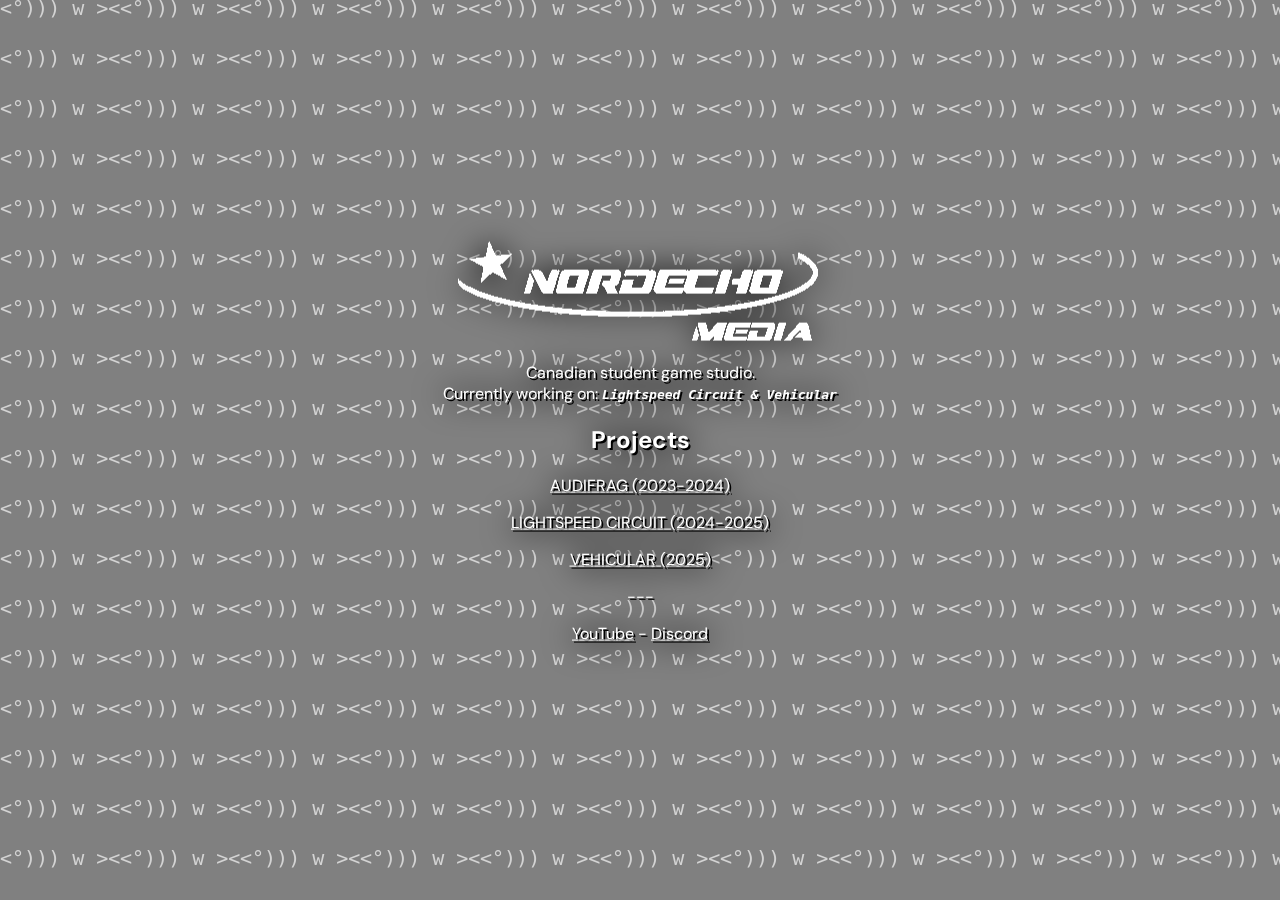
<file: index.html>
<!DOCTYPE html>
<html lang="en">
<head>
    <meta charset="UTF-8">
    <meta http-equiv="X-UA-Compatible" content="IE=edge">
    <meta name="viewport" content="width=device-width, initial-scale=1.0">
    <link rel="stylesheet" href="style.css">
    <title>NordEcho Medias</title>
</head>
<body>
    <div class="imgdiv">
        <div class="vertical-center">
            <img src="logo.png">
            <p>Canadian student game studio.<br/>Currently working on: <kbd><b><i>Lightspeed Circuit & Vehicular</i></b></kbd></p>
            <h2>Projects</h2>
            <p><a href="audifrag/index.html">AUDIFRAG (2023-2024)</a></p>
            <p><a href="lightspeedcircuit/index.html">LIGHTSPEED CIRCUIT (2024-2025)</a></p>
            <p><a href="vehicular/index.html">VEHICULAR (2025)</a></p>
            ---
            <p><a href="https://www.youtube.com/@nordecho">YouTube</a> - <a href="https://discord.gg/vUC25wRM4A">Discord</a></p>
        </div>
    </div>
</body>
</html>
</file>
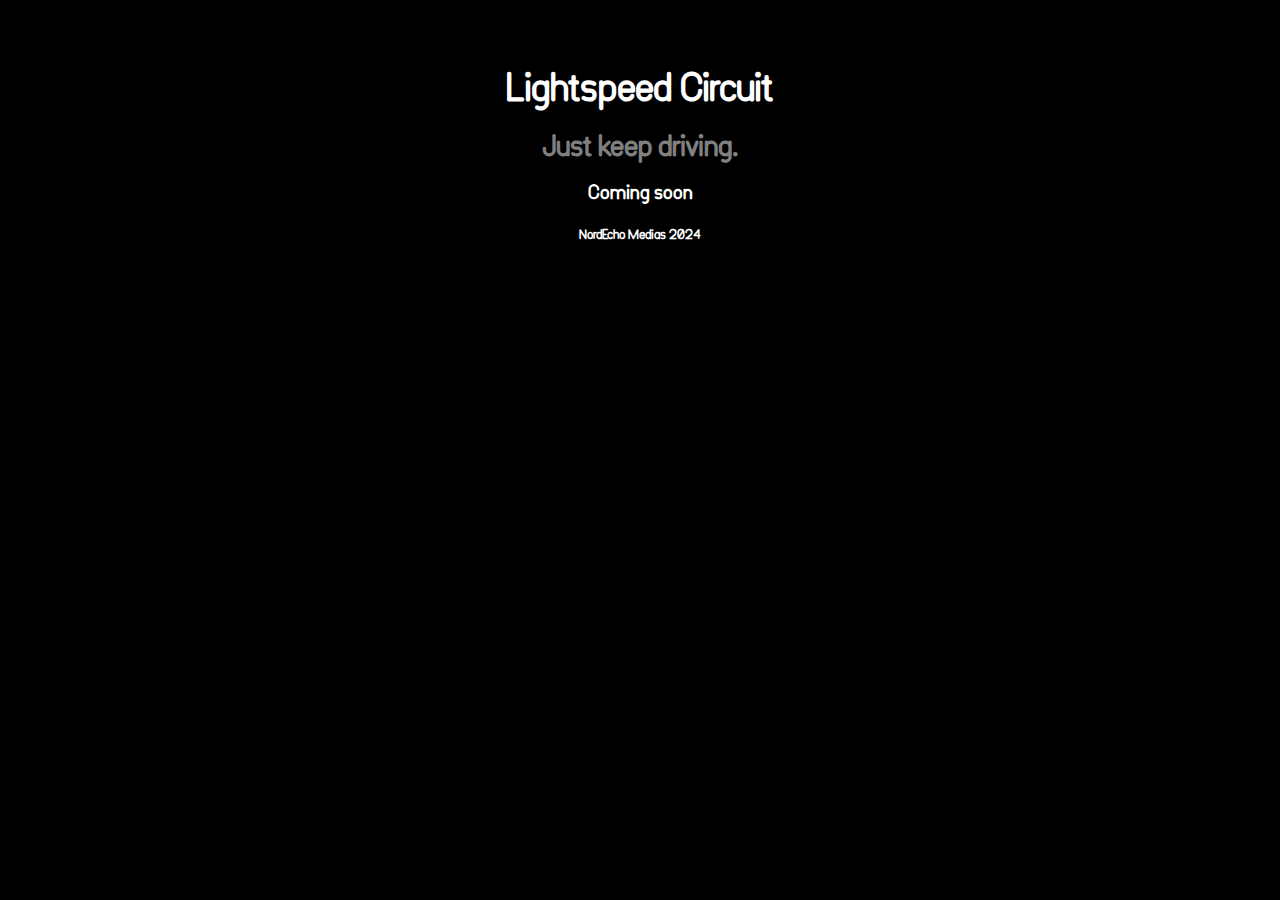
<file: lightspeedcircuit/index.html>
<html>
  <head>
    <title>Lightspeed Circuit</title>
    <style>
      @font-face{
        font-family: 'Arcticons';
        src: url('ArcticonsSans-Regular.woff') format('woff');
      }
      body{
        background: black;
        color: white;
        font-family: 'Arcticons', sans-serif;
        text-align: center;
      }
    </style>
  </head>
  <body>
    <br/><br/>
    <h1>Lightspeed Circuit</h1>
    <h2 style="color:gray">Just keep driving.</h2>
    <h4>Coming soon</h4>
    <h6>NordEcho Medias 2024</h6>
  </body>
</html>
</file>
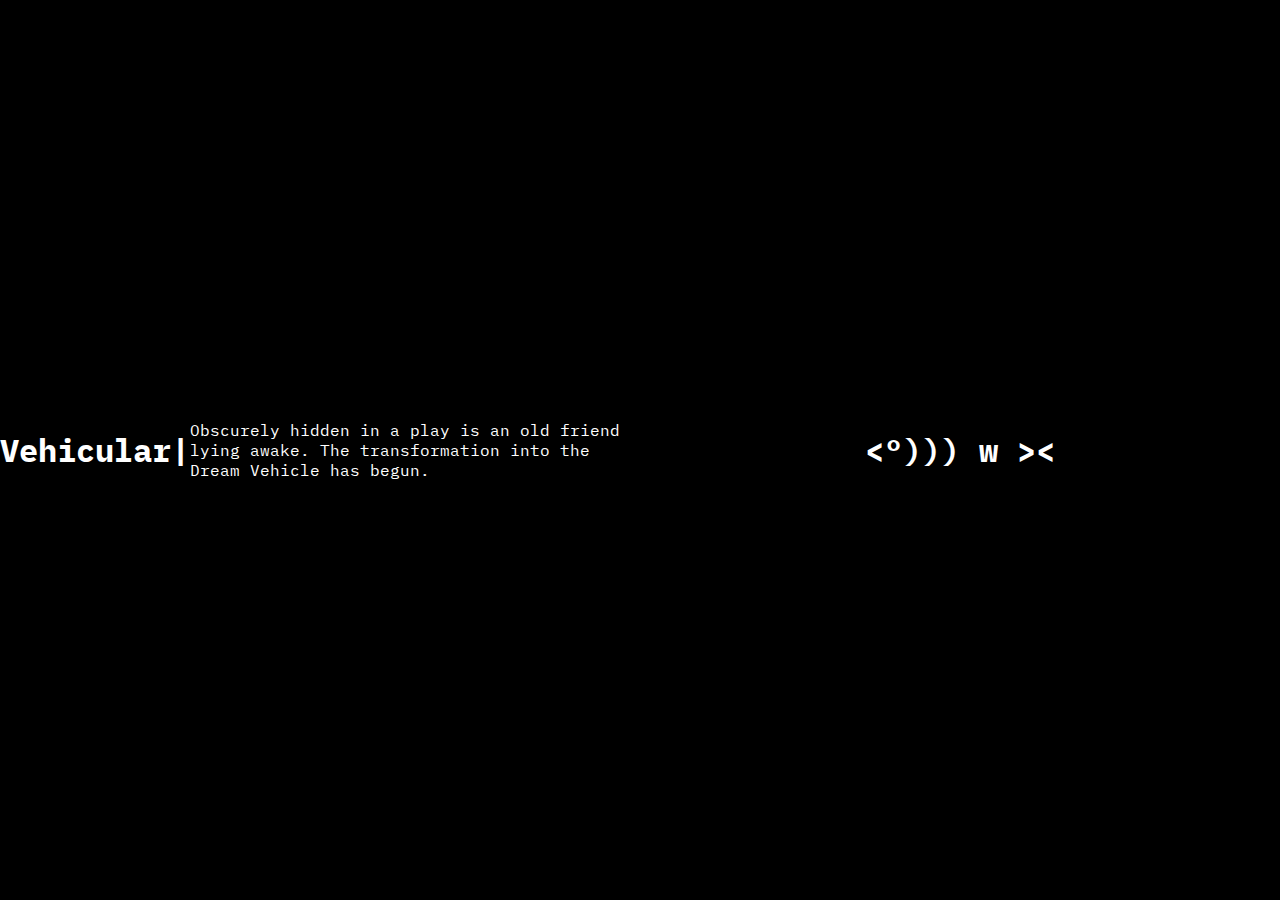
<file: vehicular/index.html>
<html>
    <head>
        <title>Vehicular</title>
        <link rel="preconnect" href="https://fonts.googleapis.com">
        <link rel="preconnect" href="https://fonts.gstatic.com" crossorigin>
        <link href="https://fonts.googleapis.com/css2?family=IBM+Plex+Mono:ital,wght@0,100;0,200;0,300;0,400;0,500;0,600;0,700;1,100;1,200;1,300;1,400;1,500;1,600;1,700&display=swap" rel="stylesheet">
        <style>
            *{
				margin: 0;
			}
			html,body{
				margin:0;
				height:100%;
			}
			body{
                background-color: black;
                color: white;
                font-family: "IBM Plex Mono", monospace;
                font-weight: 400;
                font-style: normal;
				height: 100%;
            }
            a{
                color: white;
                text-decoration: none;
                cursor: text;
            }
			#left{
				margin: 0;
				float: left;
				width:50%;
				height:100%;
				display: flex;
				justify-content: center;
				align-items: center;
			}
			#right{
				margin: 0;
				float: right;
				width:50%;
				
				height:100%;
				
				display: flex;
				justify-content: center;
				align-items: center;
			}
        </style>
    </head>
    <body>
		<div id="left">
			<h1>Vehicular|</h1>
			<p>Obscurely hidden in a <a href="https://www.youtube.com/watch?v=IVHUjxUTUms">play</a> is an <a href="https://www.youtube.com/watch?v=4hqcyn7pJ1w">old friend lying awake</a>. The transformation into <a href="https://www.youtube.com/watch?v=SLA1wg7Q-uE">the Dream Vehicle</a> has begun.</p>
		</div>
		<div id="right">
			<h1>&lt;°))) w &gt;&lt;</h1> <!-- <°))) w >< -->
		</div>
	</body>
</html>

<!-- TBD MAY2025 -->
</file>
<file: style.css>
@import url('https://fonts.googleapis.com/css2?family=DM+Sans:ital,opsz,wght@0,9..40,100..1000;1,9..40,100..1000&display=swap');

html, body{
    padding:0%;
    margin:0%;
    height:100%;
    width: 100%;
    color:white;
    background-color: gray;
    font-family: "DM Sans", sans-serif;
    text-shadow: 2px 2px black;
}

.imgdiv{
    min-height:100%;
    min-width: 100%;
    position: relative;
    background-image:url("data:image/svg+xml;utf8,<svg xmlns='http://www.w3.org/2000/svg' version='1.1' height='50px' width='120px'><text x='0' y='15' font-family='monospace' fill='lightgray' font-size='20'>     &lt;°))) w &gt;&lt;</text></svg>");
    /*background-repeat: no-repeat;
    background-attachment: fixed;
    background-position: center; 
    background-size: cover;*/

}

.vertical-center {
    min-width: 100%;
    margin: 0;
    position: absolute;
    top: 50%;
    -ms-transform: translateY(-50%);
    transform: translateY(-50%);
    filter: drop-shadow(0 0 1rem black);
    text-align: center;
  }

p{filter: drop-shadow(1 1 1rem black);}

a{
    color: white;
    filter: drop-shadow(1 1 1rem black);
  }
</file>
